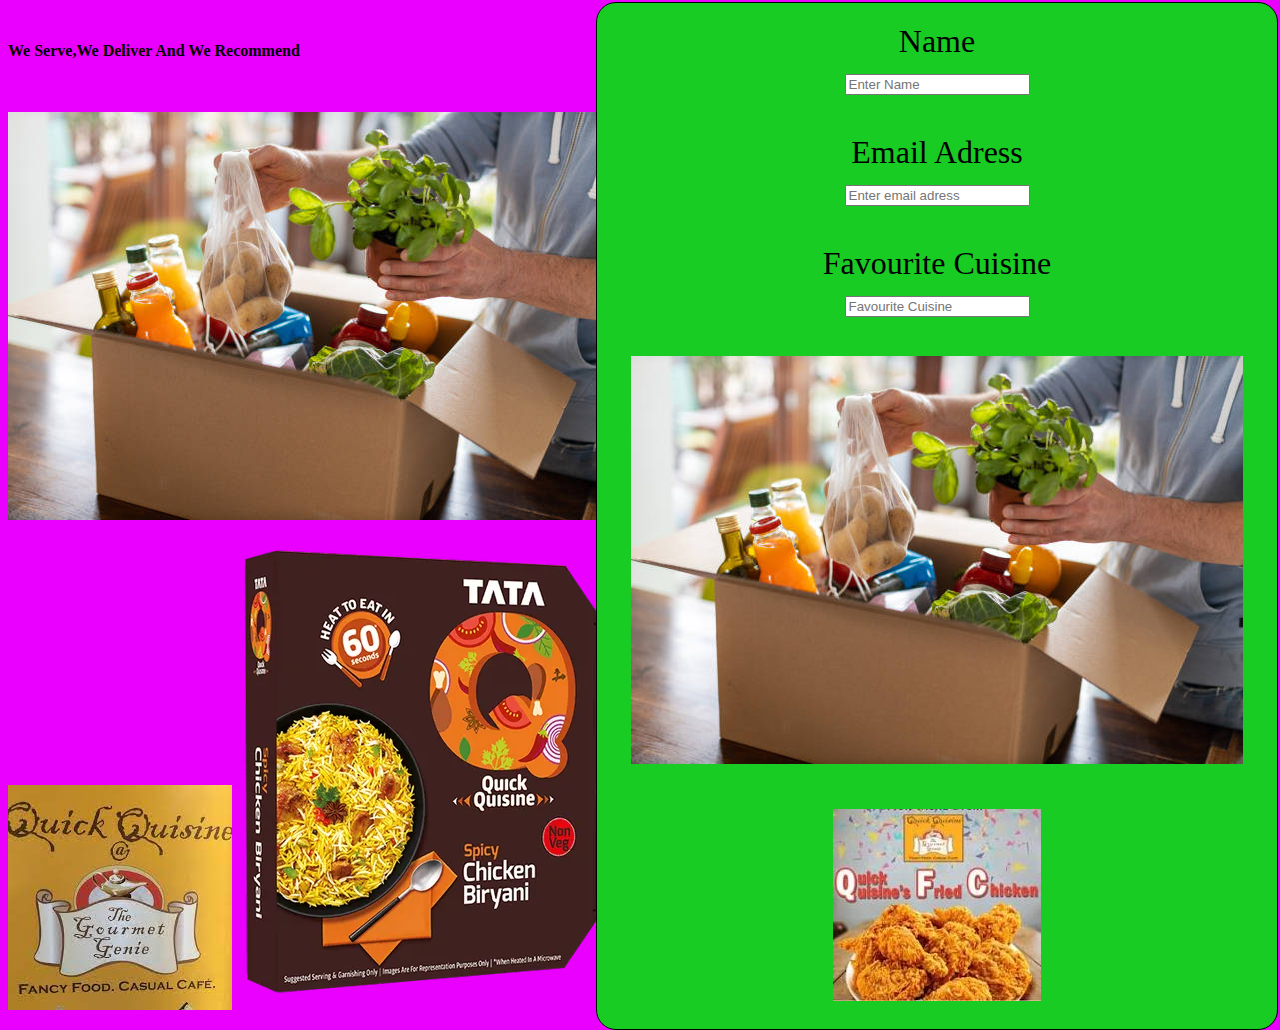
<file: index.html>
<!DOCTYPE html>
<html lang="en">
<head>
    <meta charset="UTF-8">
    <meta name="viewport" content="width=device-width, initial-scale=1.0">
    <title>Document</title>
    <link rel="stylesheet" href="style.css">
</head>
<body>
    <body id="body">
        <br>
    <form id="form">
       
       <label for="Name" >Name</label>
        <br>
        <input Name="Name" placeholder="Enter Name" type="text" required class="input">
        <br>
        <br>
        <label for:="Email Adress">Email Adress</label>
        <br/>
        <input name="email adress" placeholder="Enter email adress" type="text" required class="input">
        <br/>
        <br/>
        <label for:="Favourite Cuisine">Favourite Cuisine</label>
        <br/>
        <input name:="Favourite Cuisine" placeholder="Favourite Cuisine" type="text" required class="input">
        <br/>
        <br/>
        <img src="./images/istockphoto-1221455039-612x612.jpg"alt=""id="ima2">
        <br>
        <br>
        <img src="./images/chicken.jpeg"alt=""id="ima3">
        </form>
        <body>
        <div>
            <div id="div">
                <p><b>We Serve,We Deliver And We Recommend</b></p>
                <br>
                <br>
                <img src="./images/istockphoto-1221455039-612x612.jpg"alt=""id="ima2">
                <br>
                <br>
                <img src="./images/Quickcuisine.jpeg"alt=""id="ima4">
                <img src="./images/spicy-chicken-biryani-tata-q-500x500.webp">
        </div>
        

    </form>  
</body>
</html>
</file>
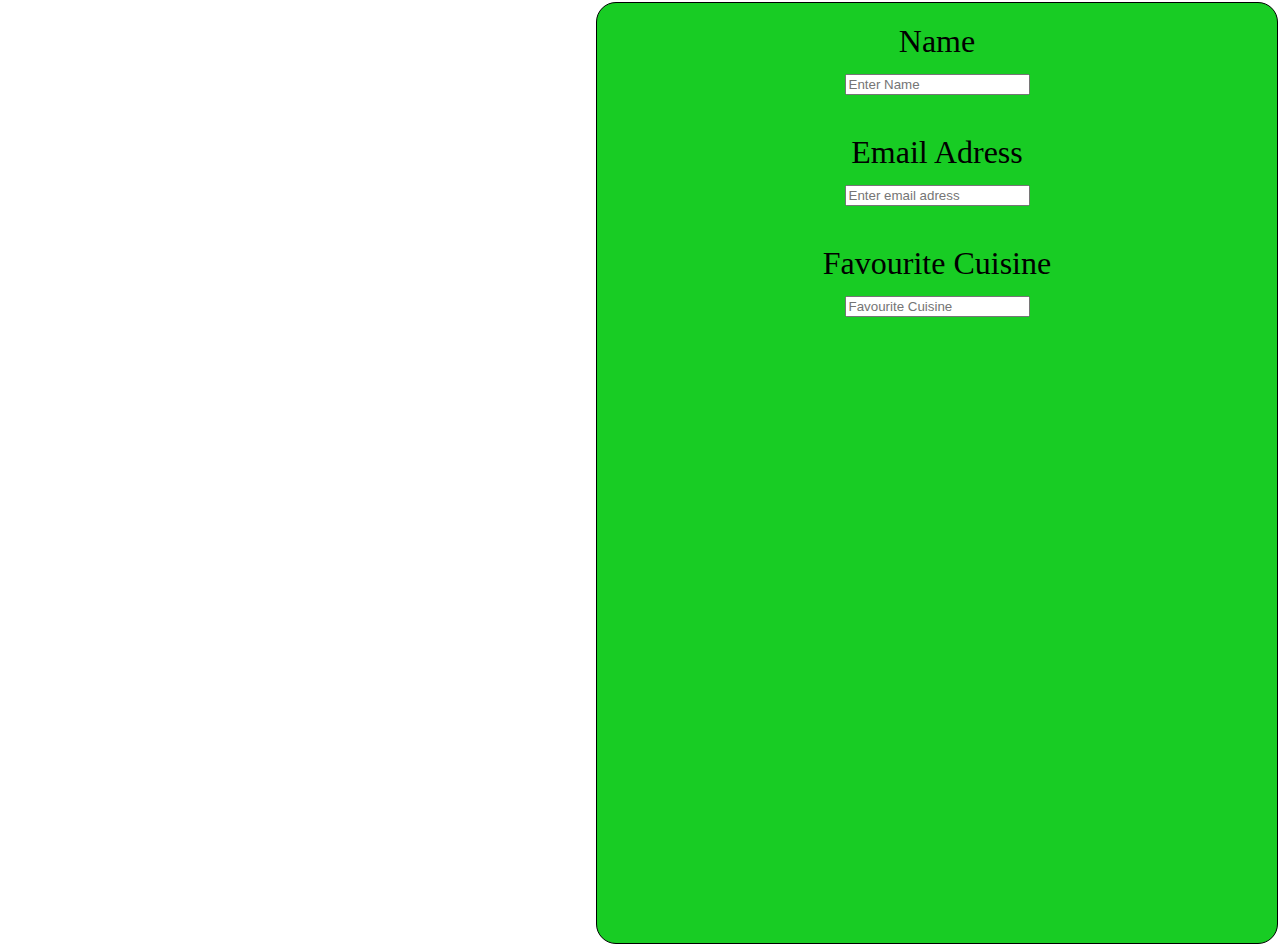
<file: index3.html>
<!DOCTYPE html>
<html lang="en">
<head>
    <meta charset="UTF-8">
    <meta name="viewport" content="width=device-width, initial-scale=1.0">
    <title>Document</title>
    <link rel="stylesheet" href="style.css">
</head>
<body>
    <form id="form">
        <label for="Name" >Name</label>
        <br>
        <input Name="Name" placeholder="Enter Name" type="text" required class="input">
        <br>
        <br>
        <label for:="Email Adress">Email Adress</label>
        <br/>
        <input name="email adress" placeholder="Enter email adress" type="text" required class="input">
        <br/>
        <br/>
        <label for:="Favourite Cuisine">Favourite Cuisine</label>
        <br/>
        <input name:="Favourite Cuisine" placeholder="Favourite Cuisine" type="text" required class="input">
        <br/>
        <br/>
        

    </form>  
</body>
</html>
</file>
<file: style.css>
#body{
    background-color: rgb(234, 0, 255);
 }    
     #form{
    border: solid 1px;
    padding: 20px 20px;
    border-radius: 20px 20px 20px 20px;
    margin: 0 auto;
    width: 50%;
    text-align: center;
    background-color: rgb(24, 204, 36);
    position: absolute;top:2px;right:2px ;
    min-height: 100vh;
    font-size: xx-large;
    
}
</file>
